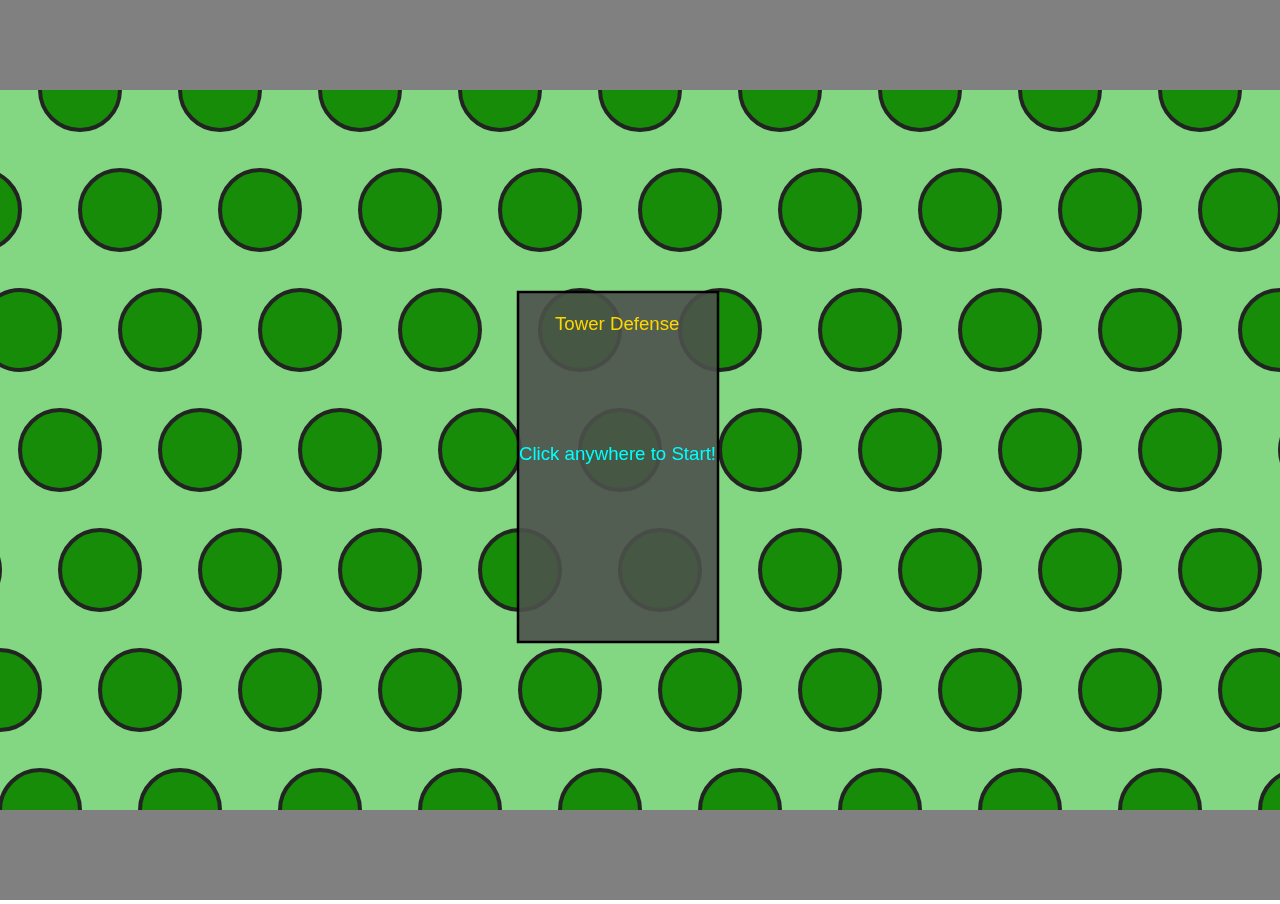
<file: index.html>
<!doctype html>
<html>
<head>
    <script type="module">
        import Engine from "/engine/engine.js";
        import * as GameScenes from "./game/scenes/game-scenes.js"
        import * as GamePrefabs from "./game/prefabs/game-prefabs.js"
        import * as GameComponents from "./game/components/game-components.js"
        
        //boot("MainScene", "gravity", {title:"Gravity"});
        let options = {
            GameScenes, 
            GamePrefabs, 
            GameComponents, 
            mainSceneTitle:"StartScene", 
            title:"Game Engine Test",
            width:1280, 
            height:720,
            layers:["background", "midground", "wrap", "sfx", "foreground", "transition", "screen"]
        }
        Engine.boot(document, options)
    </script>
</head>
</html>
</file>
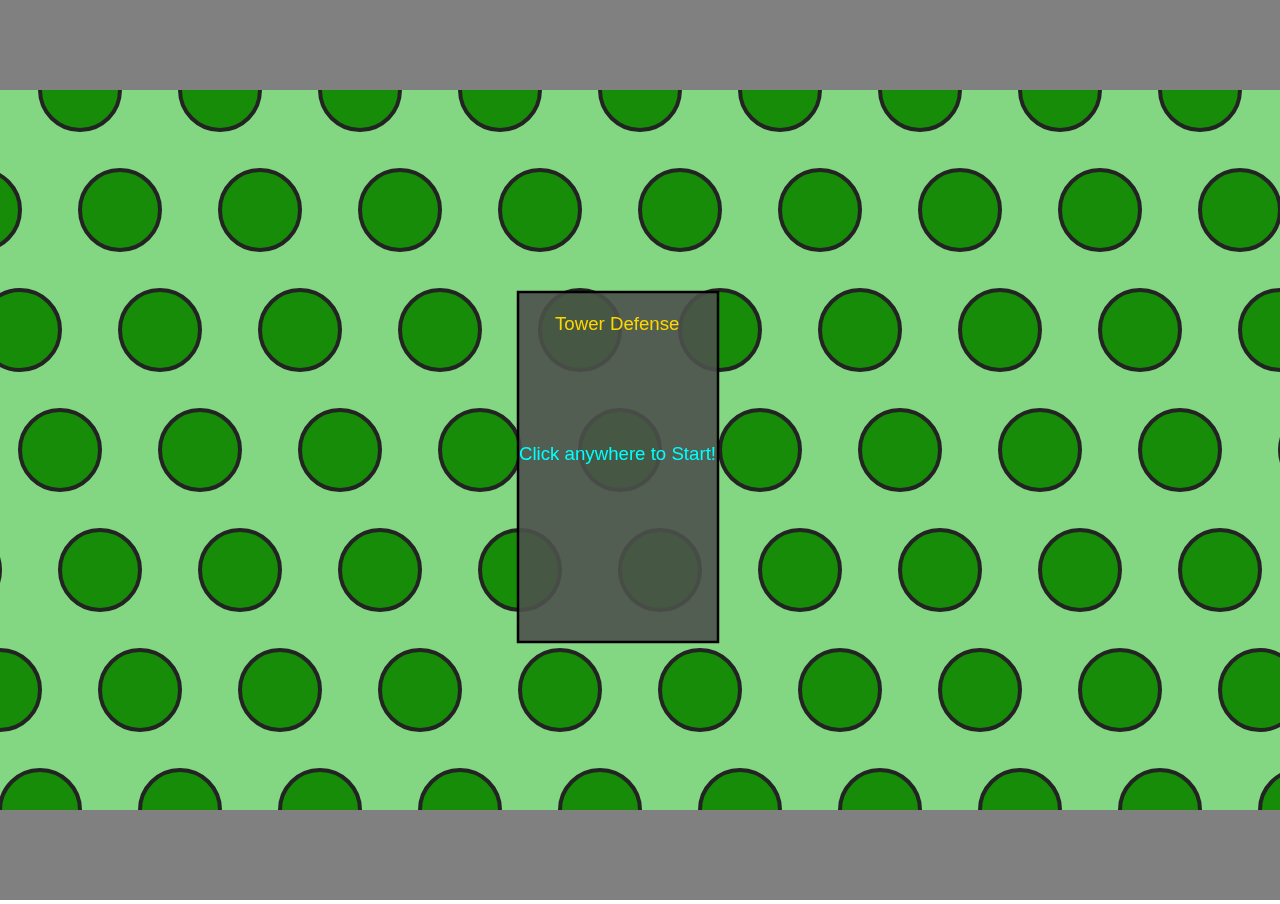
<file: game/index.html>
<!doctype html>
<html>
<head>
    <script type="module">
        import Engine from "/engine/engine.js";
        import * as GameScenes from "./scenes/game-scenes.js"
        import * as GamePrefabs from "./prefabs/game-prefabs.js"
        import * as GameComponents from "./components/game-components.js"
        
        //boot("MainScene", "gravity", {title:"Gravity"});
        let options = {
            GameScenes, 
            GamePrefabs, 
            GameComponents, 
            mainSceneTitle:"StartScene", 
            title:"Game Engine Test",
            width:1280, 
            height:720,
            layers:["background", "midground", "wrap", "sfx", "foreground", "transition", "screen"]
        }
        Engine.boot(document, options)
    </script>
</head>
</html>
</file>
